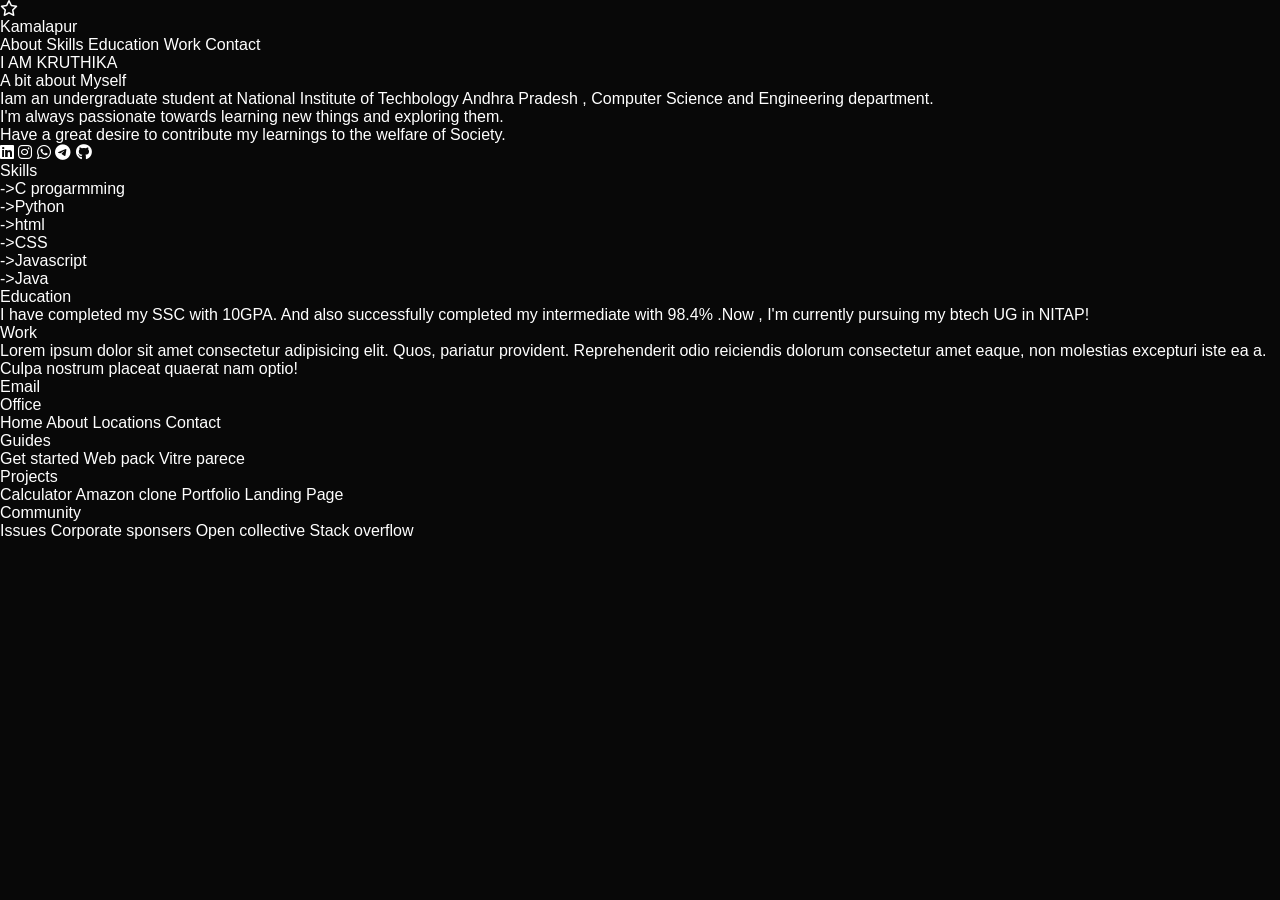
<file: Portfolio.html>
<!DOCTYPE html>
<html lang="en">
<head>
    <meta charset="UTF-8">
    <meta name="viewport" content="width=device-width, initial-scale=1.0">
    <title>Portfolio</title>
    <link rel="stylesheet" href="style.css">
    <link rel="stylesheet" href="https://cdnjs.cloudflare.com/ajax/libs/font-awesome/6.4.0/css/all.min.css">
</head>
<body>
    <header>
        <div class="nav-bar">
            <div class="logo">
                <div class="star">
                    <i class="fa-regular fa-star"></i>

                </div>
                <p class="para1">Kamalapur</p>
            </div>
            <div class="nav-address ">
                <a class="border">About</a>
                <a class="border">Skills</a>
                <a class="border">Education</a>
                <a class="border">Work</a>
                <a class="border">Contact</a>
            </div>
        </div>
    </header>
    <div class="hero-section">
        <div class="main-content">
            <div class="myname">
                I AM <a class="my">KRUTHIKA</a>
            </div>
            <div class="para2">A bit about Myself</div>
            <div class="myself">
                Iam an undergraduate student at National Institute of Techbology Andhra Pradesh , Computer Science and Engineering department.<br>
                I'm always passionate towards learning new things and exploring them.<br>
                Have a great desire to contribute my learnings to the welfare of Society.


            </div>
            <div class="icons">
                <i class="fa-brands fa-linkedin icon"></i>
                <i class="fa-brands fa-instagram icon"></i>
                <i class="fa-brands fa-whatsapp icon"></i>
                <i class="fa-brands fa-telegram icon"></i>
                <i class="fa-brands fa-github icon"></i>
            </div>

        </div>
        <div class="myimage">

        </div>
    </div>
    <div class="content box">
        <div class="box1 box">
            <div class="text1">Skills</div>
            <div class="p3">
                ->C progarmming<br>
                ->Python<br>
                ->html<br>
                ->CSS<br>
                ->Javascript<br>
                ->Java<br>

            </div>
        </div>
        <div class="box2 box">
            <div class="text1">Education</div>
            <div class="p3">I have completed my SSC with 10GPA. And also successfully completed my intermediate with 98.4% .Now , I'm currently pursuing my btech UG in NITAP!</div>
        </div>
        

        
        <div class="box3 box">
            <div class="text1">Work</div>
            <div class="p3">Lorem ipsum dolor sit amet consectetur adipisicing elit. Quos, pariatur provident. Reprehenderit odio reiciendis dolorum consectetur amet eaque, non molestias excepturi iste ea a. Culpa nostrum placeat quaerat nam optio!</div>
        </div>
        
    </div>
    <div class="footer">
        <div class="foot-panel1">
            <p class="footmsg">Email</p>
        </div>
        <div class="foot-panel2">
            <ul>
                <p>Office</p>
                <a>Home</a>
                <a>About</a>
                <a>Locations</a>
                <a>Contact</a>
                
            </ul>
            <ul>
                <p>Guides</p>
                <a>Get started</a>
                <a>Web pack</a>
                <a>Vitre</a>
                <a>parece</a>
                
            </ul>
            <ul>
                <p>Projects</p>
                <a>Calculator</a>
                <a>Amazon clone</a>
                <a>Portfolio</a>
                <a>Landing Page</a>
                
            </ul>
            <ul>
                <p>Community</p>
                <a>Issues</a>
                <a>Corporate sponsers</a>
                <a>Open collective</a>
                <a>Stack overflow</a>
                
            </ul>
        </div>
    </div>
    
</body>
</html>
</file>
<file: style.css>
* {
    margin: 0;
    padding: 0;
    font-family: 'Lucida Sans', 'Lucida Sans Regular', 'Lucida Grande', 'Lucida Sans Unicode', Geneva, Verdana, sans-serif;
    box-sizing: border-box;
}

html {
    scroll-behavior: smooth;
}

body {
    background: #080808;
    color: #fff;
}

#header {
    width: 100%;
    height: 100vh;
    font-size: 50px;
    background-image: url(background1.jpeg);
    background-size: cover;
    background-position: center;
}

.logo {
    width: 140px;
}

.container {
    font-size: 20px;
    padding: 10px 10%;
}

nav {
    display: flex;
    align-items: center;
    justify-content: space-between;
    flex-wrap: wrap;
}

nav ul li {
    display: inline-block;
    list-style: none;
    margin: 10px 20px;
}

nav ul li a {
    color: #fff;
    font-size: 18px;
    text-decoration: none;
    position: relative;
}

nav ul li a::after {
    content: '';
    width: 0;
    height: 3px;
    background: #00ddff;
    position: absolute;
    left: 0;
    bottom: -6px;
    transition: 0.5s;
}

nav ul li a:hover::after {
    width: 100%;
}

/* you're able to add contents in your html document 
without adding a html tag for it.*/

nav ul li a::after {
    content: '';
    width: 0;
    height: 3px;
    background: #00ddff;
    position: absolute;
    left: 0;
    bottom: -6px;
    transition: 0.5s;
}

nav ul li a:hover::after {
    width: 100%;
}

.header-text {
    font-size: 30px;
    margin-top: 20%;
}

.header-text h1 {
    font-size: 60px;
    margin-top: 20px;
}

/* inline element will not accept any styles, 
we need to change display props to set some styles on it.
span default is inline */

.header-text h1 span {
    color: #00ddff;
}

.header-text h1 a {
    color: #0855ad;
}

.header-text h1 a:hover {
    color: white;
    transform: translateY(-5px);
}

/* --------------about-------------- */

#about {
    padding: 80px 0;
    color: #ababab;
}
.row{
    flex-wrap: wrap;

}

.row {
    display: flex;
    /*itmes should have been gone out together in a row*/
    justify-content: space-between;
    flex-wrap: wrap;
    /*get rid of scrolling*/
}

.about-col-1 {
    flex-basis: 35%;
}

.about-col-1 img {
    width: 100%;
    border-radius: 15px;
    padding: 1px;
    background-color: #00ddff;
}

.about-col-2 {
    flex-basis: 60%;
}

.about-col-2 p {
    font-size: 30px;
}

.sub-title {
    font-size: 60px;
    font-weight: 600;
    color: #fff;
}

.tab-title {
    display: flex;
    margin: 20px 0 40px;
}

.tab-links {
    margin-right: 50px;
    font-size: 18px;
    font-weight: 500;
    cursor: pointer;
    position: relative;
}

.tab-links::after {
    content: '';
    width: 0;
    height: 3px;
    background: #00ddff;
    position: absolute;
    left: 0;
    bottom: -8px;
    transition: 0.5s;
}

.tab-links.active-link::after {
    width: 50%;
}

.tab-contents ul li {
    list-style: none;
    margin: 10px 0;
}

.tab-contents ul li span {
    color: #10cdeb;
    font-size: 24px;
}

.tab-contents {
    display: none;
}

.tab-contents.active-tab {
    display: block;
}

/*------------------services-----------------------------*/

#services {
    padding: 30xp 0;
}

.services-list {
    display: grid;
    grid-template-columns: repeat(auto-fit, minmax(250px, 1fr));
    grid-gap: 40px;
    margin-top: 50px;
}

.services-list div {
    background: #262626;
    padding: 40px;
    font-size: 13px;
    font-weight: 300;
    border-radius: 10px;
    transition: background 0.5s, transform 0.5s;
}

.services-list div i {
    font-size: 50px;
    margin-bottom: 30px;
}

.services-list div h2 {
    font-size: 30px;
    font-weight: 500;
    margin-bottom: 15px;
}

.services-list div a {
    text-decoration: none;
    color: #fff;
    font-size: 12px;
    margin-top: 20px;
    display: inline-block;
}

.services-list div:hover {
    background: #10cdeb;
    transform: translateY(-10px);
}

/*------------------portfolio---------------------*/

#portfolio {
    padding: 50px 0;
}

.work-list {
    display: grid;
    grid-template-columns: repeat(auto-fit, minmax(250px, 1fr));
    grid-gap: 40px;
    margin-top: 50px;
}

.work {
    border-radius: 10px;
    position: relative;
    overflow: hidden;
}

.work img {
    width: 100%;
    border-radius: 10px;
    display: block;
    transition: transform 0.5s;
}

.layer {
    width: 100%;
    height: 0%;
    background: linear-gradient(rgba(0, 0, 0, 0.6), #00ddff);
    border-radius: 10px;
    position: absolute;
    left: 0;
    bottom: 0;
    overflow: hidden;
    display: flex;
    align-items: center;
    justify-content: center;
    flex-direction: column;
    padding: 0 40px;
    text-align: center;
    font-size: 14px;
    transition: height 0.5s;
}

.layer h3 {
    font-weight: 500;
    margin-bottom: 20px;
}

.layer a {
    margin-top: 20px;
    color: #00ddff;
    text-decoration: none;
    font-size: 18px;
    line-height: 60px;
    background: #fff;
    width: 60px;
    height: 60px;
    padding: 5px 10px;
    border-radius: 50%;
    text-align: center;
}

.work:hover img {
    transform: scale(1.1);
}

.work:hover .layer {
    height: 100%;
}

.btn {
    display: block;
    margin: 50px auto;
    width: fit-content;
    border: 1px solid #10cdeb;
    padding: 14px 50px;
    border-radius: 6px;
    text-decoration: none;
    color: #fff;
    transition: background 0.5s;
}

.btn:hover {
    background: #00ddff;
}

/*------------------contact---------------------*/

.contact-left {
    flex-basis: 35%;
}

.contact-right {
    flex-basis: 60%;
}

.contact-left p {
    margin-top: 30px;
}

.contact-left img {
    width: 65%;
    border-radius: 15px;
    padding: 3px;
    border-color: #00ddff;
}

.contact-left p i {
    color: #00ddff;
    margin-right: 15px;
    font-size: 25px;
}

.social-icons {
    margin-top: 30px;
}

.social-icons a {
    text-decoration: none;
    font-size: 30px;
    margin-right: 15px;
    color: #ababab;
    display: inline-block;
    transition: transform 0.5s;
}

.social-icons a:hover {
    color: #00ddff;
    transform: translateY(-5px);
}

.btn.btn2 {
    display: inline-block;
    background: #10cdeb;
}

.contact-right form {
    width: 100%;
}

form input,
form textarea {
    width: 100%;
    border: 0;
    outline: none;
    background: #262626;
    padding: 15px;
    margin: 15px 0;
    color: #fff;
    font-size: 18px;
    border-radius: 6px;
}

form btn2 {
    padding: 14px 60px;
    font-size: 18px;
    margin-top: 20px;
    cursor: pointer;
}

.copyright {
    width: 100%;
    text-align: center;
    padding: 25px 0;
    background: #262626;
    font-weight: 300;
    margin-top: 20px;
}

#clearbtn {
    margin-top: -10px;
    width: 150px;
    margin-left: 0%;
}

.copyright i {
    color: #00ddff;
}

/*-------------------------css for small sccreen------------------------*/

nav .fas {
    display: none;
}

@media only screen and (max-width: 600px) {
    #header {
        background-image: url(phone-background1.jpeg);
    }
    .header-text {
        margin-top: 130%;
        font-size: 16px;
    }
    .header-text h1 {
        font-size: 30px;
    }
    nav .fas {
        display: block;
        font-size: 25pt;
    }
    nav ul {
        background: #10cdeb;
        position: fixed;
        top: 0;
        right: -200px;
        width: 200px;
        height: 100vh;
        padding-top: 50px;
        z-index: 2;
        transition: right 0.5s;
    }
    nav ul li {
        display: block;
        margin: 25px;
    }
    nav ul .fas {
        position: absolute;
        top: 25px;
        left: 25px;
        cursor: pointer;
    }
    .sub-title {
        font-size: 40px;
    }
    .about-col-1 {
        flex-basis: 60%;
    }
    .about-col-2 {
        flex-basis: 100%;
    }
    .about-col-2 {
        font-size: 14px;
    }
    .about-col-2 p {
        font-size: 14px;
    }
    .about-col-1 {
        margin-bottom: 30px;
    }
    .tab-links {
        font-size: 16px;
        margin-right: 20px;
    }
    .contact-left,
    .contact-right {
        flex-basis: 100%;
    }
    .copyright {
        font-size: 14px;
    }
}
</file>
